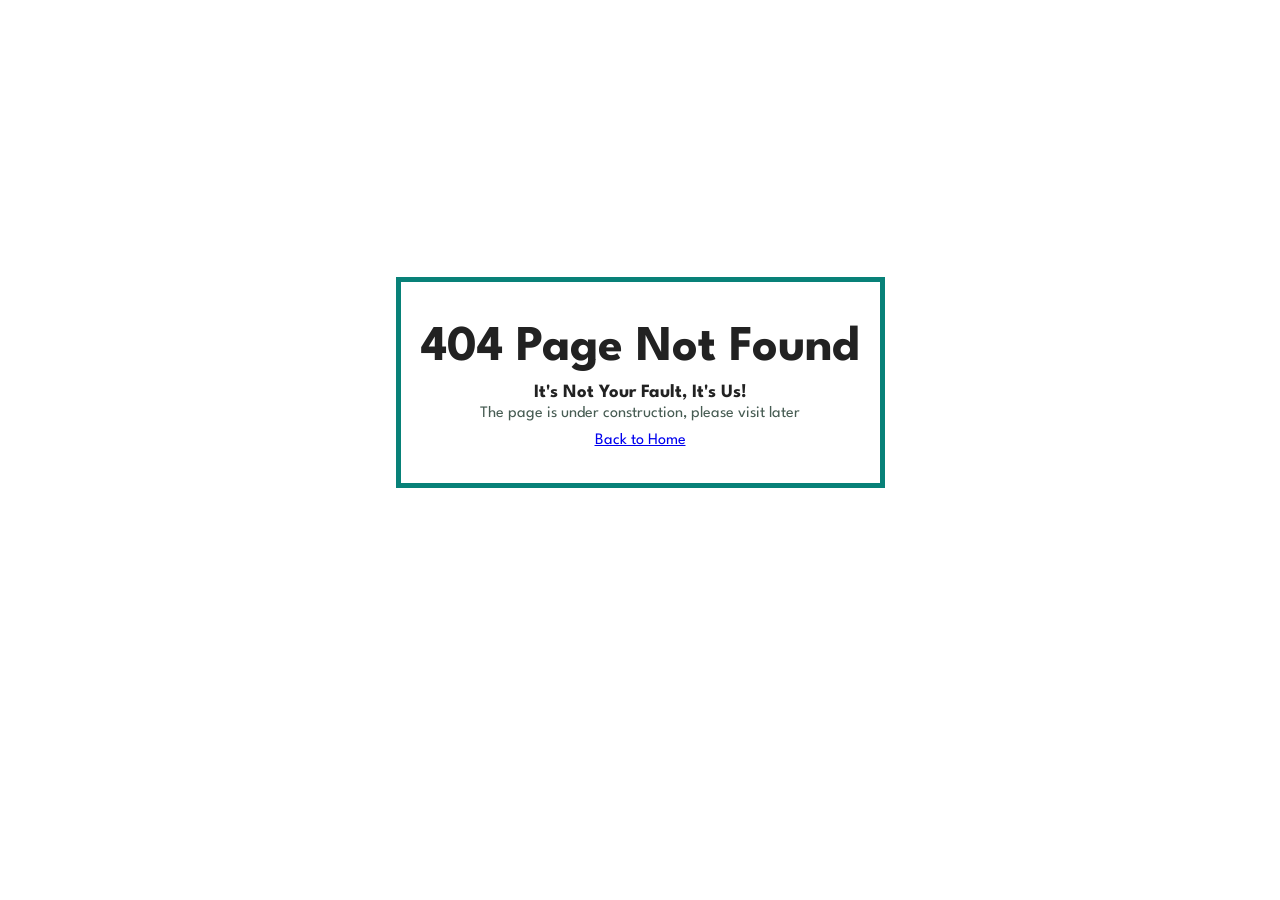
<file: 404Error.html>
<!DOCTYPE html>
<html lang="en">
  <head>
    <meta charset="UTF-8" />
    <meta name="viewport" content="width=device-width, initial-scale=1.0" />
    <title>404 - Page Not Found</title>
    <style>
      body {
        padding: 0;
        margin: 0;
        height: 85vh;
        text-align: center;
        display: flex;
        justify-content: center;
        align-items: center;
      }
      #error {
        border: 5px solid #088178;
        padding: 35px 20px;
      }

      #error .details {
        display: flex;
        flex-direction: column;
        justify-content: space-around;
      }
      #error .details h1,
      #error .details h3 {
        margin: 0 0 5px 0;
      }
      #error .details .message {
        margin: 0 0 12px 0;
      }
    </style>

    <link rel="stylesheet" href="style.css" />
  </head>
  <body>
    <section id="error">
      <div class="details">
        <h1 class="">404 Page Not Found</h1>
        <h3 class="">It's Not Your Fault, It's Us!</h3>
        <div class="message">
          <p>The page is under construction, please visit later</p>
        </div>
        <a href="index.html" class="error-link">Back to Home</a>
      </div>
    </section>
  </body>
</html>
</file>
<file: style.css>
@import url("https://fonts.googleapis.com/css2?family=Spartan:wght@100;200;300;400;500;600;700;800;900&display=swap");

* {
  margin: 0;
  padding: 0;
  box-sizing: border-box;
  font-family: "Spartan", sans-serif;
}

h1 {
  font-size: 50px;
  color: #222;
  line-height: 62px;
}

h2 {
  font-size: 46px;
  color: #222;
  line-height: 54px;
}

h4 {
  font-size: 20px;
  color: #222;
}

h6 {
  font-weight: 700;
  font-size: 12px;
}

h3 {
  color: #222;
}

p {
  color: hsl(154, 13%, 32%);
}

#header {
  display: flex;
  align-items: center;
  justify-content: space-between;
  padding: 20px 80px;
  background-color: #dcdee6;
  box-shadow: 0 5px 15px rgba(0, 0, 0, 0.06);
  z-index: 999;
  position: sticky;
  top: 0;
  left: 0;
}

#navbar {
  display: flex;
  align-items: center;
  justify-content: center;
}

#navbar li {
  list-style: none;
  padding: 0 20px;
  position: relative;
}

#navbar li a {
  color: #1a1a1a;
  text-decoration: none;
  font-size: 16px;
  font-weight: 600;
  padding-bottom: 3px;
  transition: 0.2s ease;
  -webkit-transition: 0.2s ease;
  -moz-transition: 0.2s ease;
  -ms-transition: 0.2s ease;
  -o-transition: 0.2s ease;
}

/* a {
  color: #222;
} */

#navbar li a:hover {
  color: #088178;
  /* border-bottom: 2px solid #088178; */
}

#navbar li a.active {
  color: #088178;
  /* border-bottom: 2px solid #088178; */
}

#navbar li a.active::after,
#navbar li a:hover::after {
  content: "";
  width: 30%;
  height: 2px;
  background: #088178;
  border-bottom: 2px solid #088178;
  position: absolute;
  bottom: -4px;
  left: 20px;
}

/* Hero Section */
#hero {
  background: url("assets/hero.png");
  height: 90vh;
  width: 100%;
  background-position: top 25% right 0%;
  background-size: cover;
  padding: 0 80px;
  display: flex;
  flex-direction: column;
  align-items: flex-start;
  justify-content: center;
}

#hero h4 {
  padding-bottom: 15px;
}

#hero h1 {
  color: #088178;
}

#hero button {
  background-image: url("assets/button-bg.png");
  background-color: transparent;
  color: #088178;
  border: 0;
  padding: 14px 80px 14px 65px;
  background-repeat: no-repeat;
  cursor: pointer;
  font-weight: 700;
  font-size: 15px;
}

.section-p1 {
  padding: 40px 80px;
}

.section-m1 {
  margin: 40px 0px;
}

#feature {
  display: flex;
  align-items: center;
  justify-content: space-between;
  flex-wrap: wrap;
}

#feature .fe-box {
  width: 180px;
  text-align: center;
  padding: 25px 15px;
  box-shadow: 20px 20px 34px rgba(0, 0, 0, 0.03);
  border: 1px solid #cce7d0;
  border-radius: 4px;
}

#feature .fe-box:hover {
  box-shadow: 10px 10px 54px rgba(70, 62, 221, 0.1);
}

#feature .fe-box img {
  width: 100%;
  margin-bottom: 10px;
}

#feature .fe-box h6 {
  display: inline-block;
  padding: 9px 8px 6px 8px;
  line-height: 1;
  border-radius: 4px;
  color: #088178;
  background-color: #fddde4;
  -webkit-border-radius: 4px;
  -moz-border-radius: 4px;
  -ms-border-radius: 4px;
  -o-border-radius: 4px;
}

#feature .fe-box:nth-child(2) h6 {
  background-color: #cdebbc;
}
#feature .fe-box:nth-child(3) h6 {
  background-color: #d1e8f2;
}
#feature .fe-box:nth-child(4) h6 {
  background-color: #cdd4f8;
}
#feature .fe-box:nth-child(5) h6 {
  background-color: #cdebbc;
}
#feature .fe-box:nth-child(6) h6 {
  background-color: pink;
}

#product1 {
  text-align: center;
  /* margin: 3px 10px; */
}

#product1 .pro {
  width: 23%;
  min-width: 250px;
  padding: 10px 12px;
  border: 1px solid;
  position: relative;

  cursor: pointer;
  box-shadow: 20px 20px 30px rgba(0, 0, 0, 0.02);
  margin: 15px 0;
  transition: 0.2s ease;

  border-radius: 20px;
}

#product1 .pro:hover {
  box-shadow: 20px 20px 30px rgba(0, 0, 0, 0.1);
}

#product1 .pro img {
  width: 100%;
  border-radius: 20px;
}

#product1 .pro .des {
  text-align: start;
  padding: 10px 0;
}

#product1 .pro .des span {
  color: #606063;
  font-size: 12px;
}

#product1 .pro .des h5 {
  padding-top: 7px;
  color: #1a1a1a;
  font-size: 14px;
}

#product1 .pro .des i {
  font-size: 12px;
  color: rgb(243, 181, 25);
}

#product1 .pro .des h4 {
  padding-top: 7px;
  font-size: 15px;
  font-weight: 700;
  color: #088178;
}

#product1 .pro .cart {
  width: 40px;
  height: 40px;
  line-height: 40px;
  border-radius: 50%;
  background-color: #e8f6ea;
  font-weight: 500;
  color: #088178;
  border: 1px solid #cce7d0;
  position: absolute;
  bottom: 20px;
  right: 10px;
}

#product1 .pro-container {
  display: flex;
  justify-content: space-between;
  padding: 20px;
  flex-wrap: wrap;
}

#banner {
  display: flex;
  flex-direction: column;
  justify-content: center;
  align-items: center;
  text-align: center;
  /* background: url("assets/banner.png");
  background-size: cover;
  background-position: center;
   */

  background-color: #010000;
  width: 100%;
  height: 40vh;
}

#banner h4 {
  color: #fff;
  font-size: 16px;
}
#banner h2 {
  color: #fff;
  font-size: 30px;
  padding: 10px 0;
}

#banner h2 span {
  color: red;
}

#banner button:hover {
  background: #088178;
  color: #fff;
}

button.normal {
  font-size: 14px;
  font-weight: 600;
  color: #000;
  padding: 15px 30px;
  background-color: #fff;
  border-radius: 4px;
  cursor: pointer;
  border: none;
  outline: none;
  transition: 0.2s;
}

#sm-banner .banner-box {
  display: flex;
  flex-direction: column;
  justify-content: center;
  align-items: flex-start;
  background: url("assets/banner/b17.jpg");
  min-width: 580px;
  height: 50vh;
  background-size: cover;
  background-position: center;
  padding: 30px;
}

#sm-banner {
  display: flex;
  justify-content: space-between;
  flex-wrap: wrap;
}

#sm-banner h4 {
  color: #fff;
  font-size: 20px;
  font-weight: 300;
}

#sm-banner h2 {
  color: #fff;
  font-size: 28px;
  font-weight: 800;
}

#sm-banner span {
  color: #fff;
  font-size: 14px;
  font-weight: 500;
  padding-bottom: 15px;
}

button.white {
  font-size: 13px;
  font-weight: 600;
  color: #fff;
  padding: 11px 18px;
  background-color: transparent;
  cursor: pointer;
  border: 1px solid #fff;
  outline: none;
  transition: 0.2s;
}

#sm-banner .banner-box:hover button {
  background: #088178;
  border: 1px solid #088178;
}

#sm-banner .banner-box2 {
  height: 50vh;
  /* background: url("assets/banner/b17.jpg"); */
  /* Could NOt find any other image for this banner so wanted to continue with same image */
  /* Not looking goood but we gotta use it until we find a good image */
}

#banner3 .banner-box {
  display: flex;
  flex-direction: column;
  justify-content: center;
  align-items: flex-start;
  background: url("assets/banner/b7.jpg");
  min-width: 30%;
  height: 30vh;
  background-size: cover;
  background-position: center;
  padding: 30px;
  margin-bottom: 20px;
}

#banner3 h2 {
  color: #fff;
  font-weight: 900;
  font-size: 22px;
}

#banner3 h3 {
  color: #ec544e;
  font-weight: 800;
  font-size: 15px;
}

/* hyder-abbad */

#banner3 {
  display: flex;
  justify-content: space-between;
  flex-wrap: wrap;
  padding: 0 80px;
}

#newsletter {
  display: flex;
  justify-content: space-between;
  flex-wrap: wrap;
  align-items: center;
  background-image: url("/assets/banner/b14.png");
  background-repeat: no-repeat;
  background-position: 20% 30%;
  background-color: #041e42;
}

#newsletter h4 {
  font-size: 22px;
  font-weight: 700;
  color: #fff;
}

#newsletter p {
  font-size: 22px;
  color: #818ea0;
  font-weight: 500;
}

#newsletter p span {
  color: #ffbd27;
}

#banner3 .banner-box2 {
  background: url("assets/banner/b17.jpg");
  display: flex;
  flex-direction: column;
  justify-content: center;
  align-items: flex-start;
  /* background: url("assets/banner/b7.jpg"); */
  min-width: 30%;
  height: 30vh;
  background-size: cover;
  background-position: center;
  padding: 30px;
  margin-bottom: 20px;
}

#newsletter input {
  height: 3.125rem;
  padding: 0 1.25em;
  font-size: 14px;
  width: 100%;
  border: 1px solid transparent;
  border-radius: 4px;
  outline: none;
  border-top-right-radius: 0;
  border-bottom-right-radius: 0;
}

#newsletter button {
  background-color: #088178;
  color: #fff;
  white-space: nowrap;
  border-top-left-radius: 0;
  border-bottom-left-radius: 0;
}

#newsletter .form {
  display: flex;
  width: 40%;
}

footer {
  display: flex;
  flex-wrap: wrap;
  justify-content: space-between;
}

footer .col {
  display: flex;
  flex-direction: column;
  align-items: flex-start;
  margin-bottom: 20px;
}

footer .logo {
  margin-bottom: 30px;
}

footer h4 {
  font-size: 14px;
  padding-bottom: 20px;
}

footer p {
  font-size: 13px;
  margin: 0 0 8px 0;
}

footer a {
  font-size: 13px;
  text-decoration: none;
  color: #222;
  margin-bottom: 10px;
}

footer .follow {
  margin-top: 20px;
}

footer .follow i {
  color: #456b52;
  padding-right: 4px;
  cursor: pointer;
}

footer .install .row img {
  border: 1px solid #088178;
  border-radius: 6px;
}

footer .install img {
  margin: 10px 0 15px 0;
}

footer .follow i:hover,
footer a:hover {
  color: #088178;
}

footer .copyright {
  width: 100%;
  text-align: center;
}

/* AHHHHHH FINALLY WEBSITE COMPLETED, Now responsiveness 😭*/

#mobile {
  display: none;
  align-items: center;
}

#close {
  display: none;
}

@media (max-width: 799px) {
  .section-p1 {
    padding: 40px 40px;
  }

  #navbar {
    display: flex;
    flex-direction: column;
    align-items: flex-start;
    justify-content: flex-start;
    position: fixed;
    top: 0;
    right: -300px;
    height: 100vh;
    width: 300px;
    background-color: #e3e6f3;
    box-shadow: 0 40px 60px rgba(0, 0, 0, 0.1);
    padding: 80px 0 0 10px;
    transition: 0.3s ease;
    -webkit-transition: 0.3s ease;
    -moz-transition: 0.3s ease;
    -ms-transition: 0.3s ease;
    -o-transition: 0.3s ease;
  }
  #navbar li {
    margin-bottom: 25px;
  }

  #navbar.active {
    right: 0;
  }

  #mobile {
    display: flex;
    align-items: center;
  }
  #mobile i {
    font-size: 24px;
    color: #1a1a1a;
    padding-left: 20px;
    cursor: pointer;
  }

  #close {
    display: initial;
    position: absolute;
    top: 30px;
    left: 30px;
    font-size: 24px;
    color: #222;
    cursor: pointer;
  }

  #lg-bag {
    display: none;
  }

  #hero {
    height: 70vh;
    padding: 0 80px;
    background-position: top 30% right 30%;
  }

  #feature {
    justify-content: center;
  }
  #feature .fe-box {
    margin: 15px 15px;
  }

  #product1 .pro-container {
    justify-content: center;
  }
  #product1 .pro {
    margin: 15px;
  }
  #banner {
    height: 20vh;
  }
  #sm-banner .banner-box {
    min-width: 100%;
    height: 30vh;
    padding: 30px;
  }
  #banner3 {
    padding: 0 40px;
  }
  #banner3 .banner-box {
    width: 28%;
  }
  #newsletter .form {
    width: 70%;
  }
}

@media (max-width: 425px) {
  #header {
    padding: 10px 30px;
  }

  #hero {
    padding: 0 20px;
    background-position: 55%;
  }
  h2 {
    font-size: 32px;
  }
  h1 {
    font-size: 38px;
  }
  .section-p1 {
    padding: 20px;
  }
  #feature .fe-box {
    width: 155px;
    margin: 0 0 15px 0;
  }
  #feature {
    justify-content: space-between;
  }
  #product1 .pro {
    width: 100%;
  }
  #banner {
    height: 40vh;
  }
  #sm-banner .banner-box {
    height: 40vh;
  }
  #sm-banner .banner-box2 {
    margin-top: 20px;
  }
  #banner3 {
    padding: 0 20px;
  }
  #banner3 .banner-box {
    width: 100%;
  }
  #newsletter .form {
    width: 100%;
  }
  #newsletter {
    padding: 40px 20px;
  }
  footer .copyright {
    text-align: start;
  }
  #banner3 .repeat {
    display: none;
  }
}

/* Shop Page STarted here */

#page-header {
  background: #000;
  width: 100%;
  height: 35vh;
  display: flex;
  justify-content: center;
  text-align: center;
  flex-direction: column;
  padding: 14px;
}

#page-header h2,
#page-header p {
  color: #cce7d0;
  padding: 2px;
}

#pagination {
  text-align: center;
}

#pagination a {
  text-decoration: none;
  background-color: #088178;
  padding: 15px 20px;
  border-radius: 4px;
  color: #fff;
  font-weight: 600;
}

#pagination a i {
  font-size: 16px;
  font-weight: 600;
}

#prodetails .single-pro-image {
  width: 40%;
  margin-right: 50px;
}

.small-img-group {
  display: flex;
  justify-content: space-between;
}

.small-img-col {
  flex-basis: 24%;
  cursor: pointer;
}
</file>
